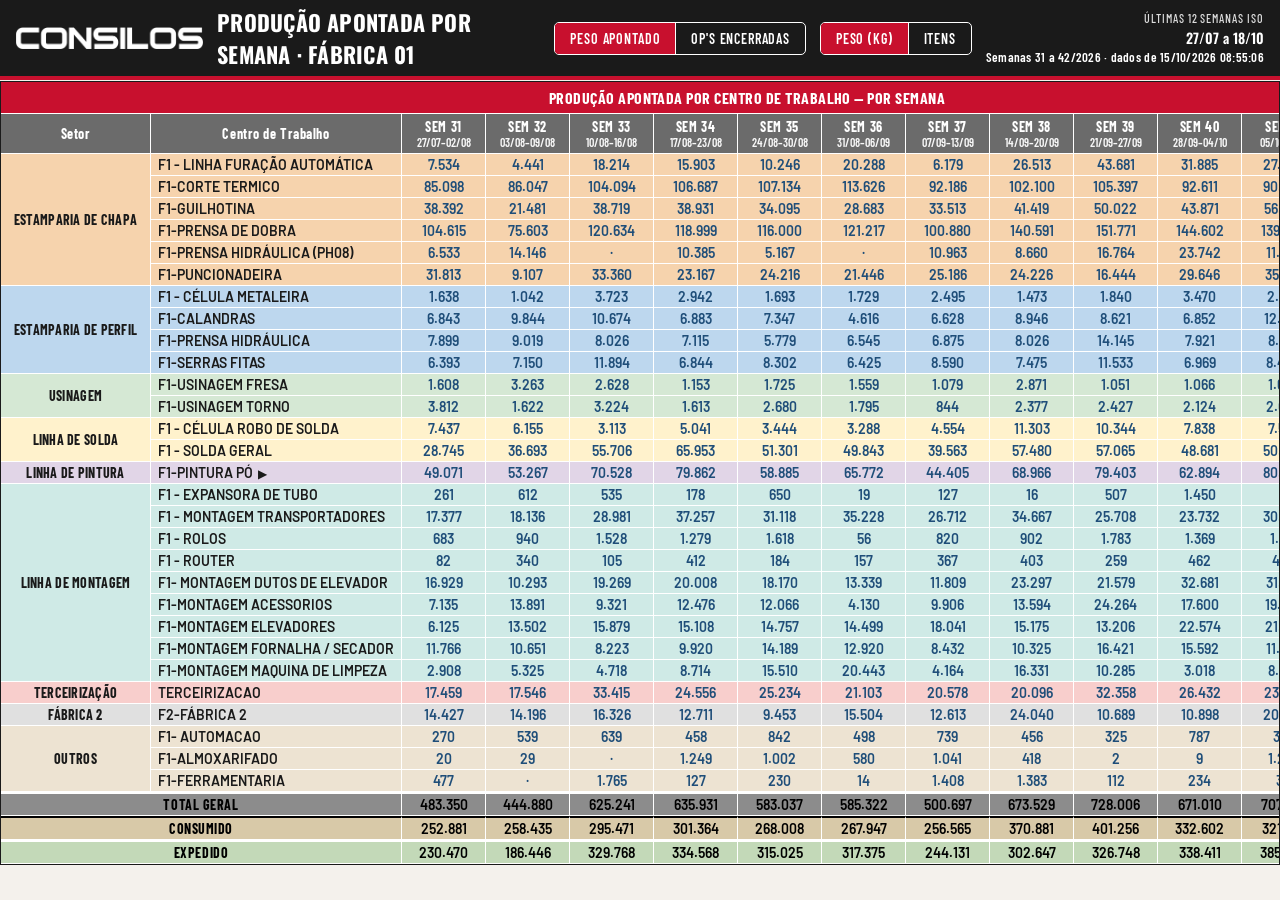
<file: em-teste/apontada-por-semana/index.html>
<!DOCTYPE html>
<html lang="pt-BR">
<head>
<meta charset="utf-8">
<meta name="viewport" content="width=device-width, initial-scale=1">
<title>Produção Apontada por Semana</title>
<link rel="icon" href="assets/img/consilos-logo-c.png">
<style>
  /* Fontes do projeto producao-encerrada (referencia so leitura; sem elas, cai no sistema). */
  @font-face { font-family:'Barlow'; font-weight:400; font-display:swap;
    src:url("assets/fonts/barlow-400.woff2") format('woff2'); }
  @font-face { font-family:'Barlow'; font-weight:600; font-display:swap;
    src:url("assets/fonts/barlow-600.woff2") format('woff2'); }
  @font-face { font-family:'Barlow Condensed'; font-weight:500; font-display:swap;
    src:url("assets/fonts/barlow-condensed-500.woff2") format('woff2'); }
  @font-face { font-family:'Barlow Condensed'; font-weight:600; font-display:swap;
    src:url("assets/fonts/barlow-condensed-600.woff2") format('woff2'); }
  @font-face { font-family:'Barlow Condensed'; font-weight:700; font-display:swap;
    src:url("assets/fonts/barlow-condensed-700.woff2") format('woff2'); }
  @font-face { font-family:'Oswald'; font-weight:200 700; font-display:swap;
    src:url("assets/fonts/oswald-variable.woff2") format('woff2'); }

  :root {
    --ink:#1A1A1A; --accent:#C8102E; --paper:#fff; --line:#D9D5CD;
    --setor-0:#F6D3AD; --setor-1:#BDD7EE; --setor-2:#D5E8D4; --setor-3:#FFF2CC;
    --setor-4:#E1D5E7; --setor-5:#CFEAE6; --setor-6:#F8CECC; --setor-7:#E0E0E0; --setor-8:#EDE3D2;
    --tinta-num:#1F4E79;
  }
  * { box-sizing:border-box; }
  body { margin:0; background:#F4F1EC; color:var(--ink);
    font-family:'Barlow','Segoe UI',Arial,sans-serif; font-size:14px; }
  .report { max-width:1920px; margin:0 auto; }

  /* Cabeçalho padronizado com o projeto Produção Apontada */
  header.head { background:var(--ink); color:#F4F1EC; padding:6px 16px; display:flex;
    align-items:center; gap:14px; border-bottom:4px solid var(--accent); flex-wrap:wrap; margin-bottom:1px; }
  header.head img { height:22px; width:auto; object-fit:contain; display:block;
    filter:brightness(0) invert(1); flex:none; }
  .head-title { flex:1; min-width:220px; }
  .head-title h1 { margin:0; font-family:'Oswald','Barlow Condensed',sans-serif; font-weight:700;
    font-size:22px; letter-spacing:.01em; text-transform:uppercase; color:#fff; }
  .head-range { text-align:right; flex:none; color:#fff; }
  .head-range .lbl { font-family:'Barlow Condensed',sans-serif; font-weight:500; font-size:12px;
    letter-spacing:.08em; text-transform:uppercase; opacity:.85; }
  .head-range .val { font-family:'Oswald','Barlow Condensed',sans-serif; font-weight:600;
    font-size:14px; margin-top:2px; }
  .head-range .per { font-family:'Barlow Condensed',sans-serif; font-weight:600; font-size:13px;
    margin-top:1px; letter-spacing:.02em; }

  .segmento { display:inline-flex; border:1px solid #fff; border-radius:5px; overflow:hidden; flex:none; }
  .seg-btn { border:0; background:transparent; color:#fff; cursor:pointer;
    font-family:'Barlow Condensed',sans-serif; font-weight:600; font-size:14px; letter-spacing:.06em;
    text-transform:uppercase; padding:7px 15px; }
  .seg-btn + .seg-btn { border-left:1px solid #fff; }
  .seg-btn.ativo { background:var(--accent); color:#fff; }
  .seg-btn:disabled { opacity:.4; cursor:not-allowed; }

  .tabela-caixa { position:relative; overflow-x:auto; border:1px solid var(--ink); background:#fff; }
  table.painel { border-collapse:separate; border-spacing:0; width:100%; }
  table.painel th, table.painel td { border-right:1px solid #fff; border-bottom:1px solid #fff;
    padding:2px 7px; white-space:nowrap; }

  tr.faixa-titulo th { background:var(--accent); color:#fff; font-family:'Barlow Condensed',sans-serif;
    font-weight:700; font-size:16px; letter-spacing:.03em; text-align:center; padding:6px 10px; text-transform:uppercase; }
  tr.faixa-cab th { background:#6B6B6B; color:#fff; font-family:'Barlow Condensed',sans-serif;
    font-weight:700; font-size:14px; letter-spacing:.04em; text-align:center; padding:4px 8px; }
  tr.faixa-cab th .sub { display:block; font-weight:600; font-size:12px; letter-spacing:0; opacity:.95; }

  th.c-setor, td.c-setor { position:sticky; left:0; z-index:8; width:150px; min-width:150px; }
  th.c-centro, td.c-centro { position:sticky; left:150px; z-index:8; width:230px; min-width:230px; }
  td.c-setor { font-family:'Barlow Condensed',sans-serif; font-weight:700; font-size:14px;
    letter-spacing:.02em; text-align:center; vertical-align:middle; }
  td.c-centro { font-weight:600; font-size:14px; text-align:left; }

  td.num { text-align:center; font-size:14px; font-weight:600; color:var(--tinta-num); min-width:84px; }
  td.num.zero { color:var(--tinta-num); }
  td.c-tot { font-weight:700; color:var(--ink); background:#F2EEE6; }
  th.c-tot { background:#4D4D4D; }
  /* Expander da pintura: abre as sub-linhas FAB 01 / FAB 02, distintas por cor */
  .pint-toggle { border:0; background:transparent; cursor:pointer; color:var(--ink);
    font-size:12px; line-height:1; padding:0 2px; vertical-align:middle; }
  td.pint-sub-lab { font-weight:700; padding-left:22px; }
  table.painel tbody tr.pint-sub td { font-size:13px; }
  table.painel tbody tr.pint-maq td { background:var(--setor-4); }   /* cor da pintura, como no painel original */

  /* Consumido / Expedido como LINHAS abaixo do Total Geral */
  table.painel tfoot tr.linha-consumido td { border-top:2px solid #000; }  /* separa do Total Geral */
  table.painel tfoot tr.linha-consumido td { background:#D8C9A8; }
  table.painel tfoot tr.linha-expedido td { background:#C3D9B8; }

  tr.s0 { --fundo:var(--setor-0); } tr.s1 { --fundo:var(--setor-1); } tr.s2 { --fundo:var(--setor-2); }
  tr.s3 { --fundo:var(--setor-3); } tr.s4 { --fundo:var(--setor-4); } tr.s5 { --fundo:var(--setor-5); }
  tr.s6 { --fundo:var(--setor-6); } tr.s7 { --fundo:var(--setor-7); } tr.s8 { --fundo:var(--setor-8); }
  table.painel tbody td { background:var(--fundo); }
  table.painel tbody tr:hover td.num, table.painel tbody tr:hover td.c-centro { background:#C4C4C4; }

  table.painel tfoot td { background:#8C8C8C; color:#000; font-weight:700; font-size:14px;
    border-top:2px solid #fff; text-align:center; }
  table.painel tfoot td.c-rot { font-family:'Barlow Condensed',sans-serif; letter-spacing:.04em;
    text-transform:uppercase; position:sticky; left:0; z-index:8; }
  table.painel tfoot td.tot-geral { background:#6B6B6B; }
</style>
</head>
<body>
<div class="report">
  <header class="head">
    <img src="assets/img/consilos-logo.png" alt="Consilos">
    <div class="head-title"><h1>Produção Apontada por Semana · Fábrica 01</h1></div>
    <div class="segmento" id="segMedida" role="group" aria-label="Medida do peso">
      <button type="button" class="seg-btn ativo" data-medida="apontado">Peso apontado</button>
      <button type="button" class="seg-btn" data-medida="processado">OP's encerradas</button>
    </div>
    <div class="segmento" id="segVisual" role="group" aria-label="Visualizar peso ou quantidade de itens">
      <button type="button" class="seg-btn ativo" data-visual="peso">Peso (kg)</button>
      <button type="button" class="seg-btn" data-visual="quantidade">Itens</button>
    </div>
    <div class="head-range">
      <div class="lbl">Últimas 12 semanas ISO</div>
      <div class="val" id="periodo">&hellip;</div>
      <div class="per" id="gerado"></div>
    </div>
  </header>

  <div class="tabela-caixa">
    <table class="painel" id="tabela">
      <thead id="cabeca"></thead>
      <tbody id="corpo"></tbody>
      <tfoot id="rodape"></tfoot>
    </table>
  </div>
</div>

<script src="dados/dados-semanas.js"></script>
<script id="dadosQuantidades">window.DADOS_QUANTIDADES = {"gerado":"15/10/2026 08:55:06","apontado":{"setores":[{"setor":"ESTAMPARIA DE CHAPA","centros":[{"centro":"F1 - LINHA FURAÇÃO AUTOMÁTICA","porSemana":{"202631":58503,"202632":5370,"202633":112412,"202634":1688,"202635":1082,"202636":6921,"202637":11452,"202638":4131,"202639":54594,"202640":5060,"202641":14748,"202642":1684},"total":277645},{"centro":"F1-CORTE TERMICO","porSemana":{"202631":25520,"202632":29322,"202633":30405,"202634":29460,"202635":32785,"202636":31157,"202637":29618,"202638":28217,"202639":27052,"202640":27386,"202641":22183,"202642":9797},"total":322902},{"centro":"F1-GUILHOTINA","porSemana":{"202631":3384,"202632":28340,"202633":2333,"202634":3368,"202635":3726,"202636":2299,"202637":2352,"202638":6890,"202639":14610,"202640":5702,"202641":6470,"202642":1901},"total":81375},{"centro":"F1-PRENSA DE DOBRA","porSemana":{"202631":15573,"202632":17155,"202633":18345,"202634":19882,"202635":23763,"202636":20555,"202637":18576,"202638":23538,"202639":23446,"202640":22507,"202641":23770,"202642":8403},"total":235513},{"centro":"F1-PRENSA HIDRÁULICA (PH08)","porSemana":{"202631":254,"202632":748,"202634":501,"202635":227,"202637":1088,"202638":424,"202639":701,"202640":1067,"202641":586,"202642":162},"total":5758},{"centro":"F1-PUNCIONADEIRA","porSemana":{"202631":2009,"202632":1109,"202633":1698,"202634":2209,"202635":1585,"202636":1276,"202637":1494,"202638":2498,"202639":1418,"202640":2559,"202641":3680,"202642":1446},"total":22981}]},{"setor":"ESTAMPARIA DE PERFIL","centros":[{"centro":"F1 - CÉLULA METALEIRA","porSemana":{"202631":1477,"202632":1832,"202633":3424,"202634":2301,"202635":1617,"202636":1964,"202637":2579,"202638":1522,"202639":2570,"202640":1961,"202641":3029,"202642":377},"total":24653},{"centro":"F1-CALANDRAS","porSemana":{"202631":1893,"202632":4931,"202633":5612,"202634":1486,"202635":2847,"202636":2135,"202637":1589,"202638":3978,"202639":2709,"202640":1706,"202641":4350,"202642":905},"total":34141},{"centro":"F1-PRENSA HIDRÁULICA","porSemana":{"202631":8872,"202632":40709,"202633":21995,"202634":11162,"202635":15971,"202636":13091,"202637":12860,"202638":15027,"202639":16514,"202640":22329,"202641":4795,"202642":6491},"total":189816},{"centro":"F1-SERRAS FITAS","porSemana":{"202631":3290,"202632":3250,"202633":4879,"202634":3720,"202635":3681,"202636":3924,"202637":3392,"202638":3329,"202639":5214,"202640":3945,"202641":4871,"202642":1755},"total":45250}]},{"setor":"USINAGEM","centros":[{"centro":"F1-USINAGEM FRESA","porSemana":{"202631":225,"202632":567,"202633":248,"202634":356,"202635":251,"202636":247,"202637":257,"202638":703,"202639":337,"202640":331,"202641":322,"202642":190},"total":4034},{"centro":"F1-USINAGEM TORNO","porSemana":{"202631":457,"202632":461,"202633":411,"202634":467,"202635":439,"202636":596,"202637":180,"202638":559,"202639":833,"202640":715,"202641":485,"202642":322},"total":5925}]},{"setor":"LINHA DE SOLDA","centros":[{"centro":"F1 - CÉLULA ROBO DE SOLDA","porSemana":{"202631":718,"202632":792,"202633":389,"202634":477,"202635":403,"202636":478,"202637":400,"202638":964,"202639":1061,"202640":789,"202641":855,"202642":535},"total":7861},{"centro":"F1 - SOLDA GERAL","porSemana":{"202631":1643,"202632":2222,"202633":3029,"202634":3020,"202635":2921,"202636":2818,"202637":1840,"202638":3114,"202639":3233,"202640":3857,"202641":2386,"202642":1305},"total":31388}]},{"setor":"LINHA DE PINTURA","centros":[{"centro":"F1-PINTURA PÓ","porSemana":{"202631":9742,"202632":10181,"202633":8839,"202634":9249,"202635":10864,"202636":10507,"202637":5267,"202638":7081,"202639":14995,"202640":13461,"202641":14825,"202642":2029},"total":117040}]},{"setor":"LINHA DE MONTAGEM","centros":[{"centro":"F1 - EXPANSORA DE TUBO","porSemana":{"202631":17,"202632":35,"202633":38,"202634":9,"202635":43,"202636":1,"202637":8,"202638":1,"202639":33,"202640":83},"total":268},{"centro":"F1 - MONTAGEM TRANSPORTADORES","porSemana":{"202631":271,"202632":331,"202633":836,"202634":1155,"202635":404,"202636":366,"202637":140,"202638":721,"202639":302,"202640":203,"202641":566,"202642":101},"total":5396},{"centro":"F1 - ROLOS","porSemana":{"202631":10,"202632":13,"202633":17,"202634":18,"202635":19,"202636":1,"202637":8,"202638":9,"202639":22,"202640":18,"202641":11},"total":146},{"centro":"F1 - ROUTER","porSemana":{"202631":415,"202632":1463,"202633":3342,"202634":1989,"202635":2801,"202636":2652,"202637":1677,"202638":940,"202639":1638,"202640":3562,"202641":1615,"202642":52},"total":22146},{"centro":"F1- MONTAGEM DUTOS DE ELEVADOR","porSemana":{"202631":127,"202632":104,"202633":155,"202634":183,"202635":148,"202636":72,"202637":77,"202638":201,"202639":165,"202640":306,"202641":242,"202642":83},"total":1863},{"centro":"F1-MONTAGEM ACESSORIOS","porSemana":{"202631":268,"202632":487,"202633":418,"202634":547,"202635":396,"202636":187,"202637":584,"202638":759,"202639":688,"202640":508,"202641":790,"202642":278},"total":5910},{"centro":"F1-MONTAGEM ELEVADORES","porSemana":{"202631":28,"202632":43,"202633":59,"202634":100,"202635":44,"202636":86,"202637":54,"202638":68,"202639":56,"202640":112,"202641":89,"202642":14},"total":753},{"centro":"F1-MONTAGEM FORNALHA / SECADOR","porSemana":{"202631":220,"202632":204,"202633":85,"202634":226,"202635":160,"202636":168,"202637":226,"202638":444,"202639":207,"202640":271,"202641":187,"202642":212},"total":2610},{"centro":"F1-MONTAGEM MAQUINA DE LIMPEZA","porSemana":{"202631":608,"202632":9,"202633":45,"202634":125,"202635":162,"202636":156,"202637":146,"202638":69,"202639":166,"202640":173,"202641":32,"202642":17},"total":1708}]},{"setor":"TERCEIRIZAÇÃO","centros":[{"centro":"TERCEIRIZACAO","porSemana":{"202631":1608,"202632":2692,"202633":5488,"202634":4221,"202635":2521,"202636":4508,"202637":3278,"202638":3616,"202639":4578,"202640":5016,"202641":2650,"202642":1395},"total":41571}]},{"setor":"FÁBRICA 2","centros":[{"centro":"F2-FÁBRICA 2","porSemana":{"202631":3054,"202632":9519,"202633":4499,"202634":2765,"202635":1220,"202636":4429,"202637":2712,"202638":5117,"202639":1581,"202640":1915,"202641":8098,"202642":1482},"total":46391}]},{"setor":"OUTROS","centros":[{"centro":"F1- AUTOMACAO","porSemana":{"202631":6,"202632":13,"202633":12,"202634":11,"202635":16,"202636":16,"202637":20,"202638":14,"202639":14,"202640":23,"202641":11,"202642":3},"total":159},{"centro":"F1-ALMOXARIFADO","porSemana":{"202631":4,"202632":6,"202634":11,"202635":18,"202636":3,"202637":26,"202638":2,"202639":2,"202640":1,"202641":15},"total":88},{"centro":"F1-FERRAMENTARIA","porSemana":{"202631":64,"202632":6,"202633":277,"202634":59,"202635":40,"202636":5,"202637":105,"202638":39,"202639":5,"202640":22,"202641":6,"202642":1},"total":629}]}],"totalPorSemana":{"202631":140260,"202632":161914,"202633":229290,"202634":100765,"202635":110154,"202636":110618,"202637":102005,"202638":113975,"202639":178744,"202640":125588,"202641":121667,"202642":40940},"totalGeral":1535920,"consumidoPorSemana":{"202631":58332,"202632":60132,"202633":63211,"202634":51031,"202635":46109,"202636":59508,"202637":63874,"202638":70393,"202639":65158,"202640":58640,"202641":70006,"202642":23572},"expedidoPorSemana":{"202631":81928,"202632":101782,"202633":166079,"202634":49734,"202635":64045,"202636":51110,"202637":38131,"202638":43582,"202639":113586,"202640":66948,"202641":51661,"202642":17368},"totalConsumido":689966,"totalExpedido":845954,"pinturaMaquinas":[{"maquina":"PEPA","porSemana":{"202631":6082,"202632":4878,"202633":3268,"202634":3466,"202635":5789,"202636":3627,"202637":1254,"202638":720,"202639":8655,"202640":7761,"202641":8463,"202642":148},"total":54111},{"maquina":"PEPB","porSemana":{"202631":241,"202632":440,"202633":345,"202634":201,"202635":620,"202636":595,"202637":528,"202638":542,"202639":19,"202640":427,"202641":355,"202642":155},"total":4468},{"maquina":"PEPP","porSemana":{"202631":1900,"202632":1905,"202633":3387,"202634":2936,"202635":2980,"202636":4028,"202637":1747,"202638":4015,"202639":2314,"202640":2142,"202641":2744,"202642":542},"total":30640},{"maquina":"PEPC","porSemana":{"202631":1041,"202632":2495,"202633":1478,"202634":2016,"202635":617,"202636":1450,"202637":1405,"202638":1088,"202639":3371,"202640":2896,"202641":2301,"202642":752},"total":20910},{"maquina":"PEPV","porSemana":{"202631":377,"202632":414,"202633":340,"202634":527,"202635":807,"202636":664,"202637":274,"202638":689,"202639":530,"202640":230,"202641":894,"202642":379},"total":6125},{"maquina":"MOAPT","porSemana":{"202631":101,"202632":49,"202633":21,"202634":102,"202635":51,"202636":143,"202637":59,"202638":27,"202639":105,"202640":5,"202641":62,"202642":53},"total":778},{"maquina":"PEPAZ","porSemana":{"202634":1,"202639":1},"total":2},{"maquina":"PEPC2","porSemana":{"202632":4,"202633":8,"202634":9,"202637":8,"202638":339,"202639":391,"202641":8},"total":767},{"maquina":"MOAPT2","porSemana":{"202641":12},"total":12},{"maquina":"PEPAUT","porSemana":{"202641":6},"total":6}]},"processado":{"setores":[{"setor":"ESTAMPARIA DE CHAPA","centros":[{"centro":"F1 - LINHA FURAÇÃO AUTOMÁTICA","porSemana":{"202631":61838,"202632":5370,"202633":112412,"202634":1688,"202635":1082,"202636":4999,"202637":9482,"202638":4631,"202639":54594,"202640":5060,"202641":14236,"202642":1684},"total":277076},{"centro":"F1-CORTE TERMICO","porSemana":{"202631":8650,"202632":11713,"202633":10640,"202634":8022,"202635":9393,"202636":10764,"202637":9703,"202638":10823,"202639":7939,"202640":9691,"202641":8313,"202642":4219},"total":109870},{"centro":"F1-GUILHOTINA","porSemana":{"202631":485,"202632":230,"202633":139,"202634":61,"202635":129,"202636":231,"202637":163,"202638":176,"202639":36,"202640":397,"202641":485,"202642":60},"total":2592},{"centro":"F1-PRENSA DE DOBRA","porSemana":{"202631":12354,"202632":12019,"202633":14207,"202634":16910,"202635":19140,"202636":15991,"202637":11996,"202638":19385,"202639":17728,"202640":20051,"202641":20312,"202642":6943},"total":187036},{"centro":"F1-PRENSA HIDRÁULICA (PH08)","porSemana":{"202637":572},"total":572},{"centro":"F1-PUNCIONADEIRA","porSemana":{"202631":302,"202632":391,"202633":66,"202634":90,"202635":256,"202636":187,"202637":217,"202638":517,"202639":362,"202640":242,"202641":121,"202642":348},"total":3099}]},{"setor":"ESTAMPARIA DE PERFIL","centros":[{"centro":"F1 - CÉLULA METALEIRA","porSemana":{"202632":224,"202634":448,"202635":16,"202636":296,"202637":8,"202638":46,"202639":530,"202640":46,"202641":224,"202642":10},"total":1848},{"centro":"F1-CALANDRAS","porSemana":{"202631":2184,"202632":4510,"202633":5311,"202634":1042,"202635":2666,"202636":1877,"202637":1512,"202638":3735,"202639":2423,"202640":1638,"202641":3372,"202642":726},"total":30996},{"centro":"F1-PRENSA HIDRÁULICA","porSemana":{"202631":6454,"202632":29408,"202633":16979,"202634":9570,"202635":10207,"202636":10983,"202637":10013,"202638":13618,"202639":11065,"202640":19068,"202641":2976,"202642":3127},"total":143468},{"centro":"F1-SERRAS FITAS","porSemana":{"202631":1620,"202632":1213,"202633":2102,"202634":2057,"202635":1808,"202636":1611,"202637":1556,"202638":1334,"202639":860,"202640":1501,"202641":2000,"202642":626},"total":18288}]},{"setor":"USINAGEM","centros":[{"centro":"F1-USINAGEM FRESA","porSemana":{"202631":178,"202632":413,"202633":75,"202634":287,"202635":155,"202636":161,"202637":223,"202638":446,"202639":203,"202640":244,"202641":248,"202642":167},"total":2800},{"centro":"F1-USINAGEM TORNO","porSemana":{"202631":387,"202632":386,"202633":406,"202634":315,"202635":375,"202636":547,"202637":159,"202638":447,"202639":600,"202640":610,"202641":347,"202642":269},"total":4848}]},{"setor":"LINHA DE SOLDA","centros":[{"centro":"F1 - CÉLULA ROBO DE SOLDA","porSemana":{"202631":50,"202632":200,"202634":100,"202635":50,"202638":170,"202639":170,"202640":120,"202641":56,"202642":50},"total":966},{"centro":"F1 - SOLDA GERAL","porSemana":{"202631":131,"202632":139,"202633":183,"202634":257,"202635":95,"202636":69,"202637":20,"202638":159,"202639":201,"202640":351,"202641":224,"202642":179},"total":2008}]},{"setor":"LINHA DE PINTURA","centros":[{"centro":"F1-PINTURA PÓ","porSemana":{"202631":7148,"202632":7446,"202633":8222,"202634":7091,"202635":6318,"202636":6670,"202637":5302,"202638":6067,"202639":11106,"202640":9059,"202641":11149,"202642":1817},"total":87395}]},{"setor":"LINHA DE MONTAGEM","centros":[{"centro":"F1 - EXPANSORA DE TUBO","porSemana":{"202631":17,"202632":35,"202633":38,"202634":9,"202635":43,"202636":1,"202637":8,"202638":1,"202639":33,"202640":83},"total":268},{"centro":"F1 - MONTAGEM TRANSPORTADORES","porSemana":{"202631":271,"202632":331,"202633":836,"202634":1059,"202635":499,"202636":366,"202637":140,"202638":721,"202639":302,"202640":203,"202641":560,"202642":101},"total":5389},{"centro":"F1 - ROLOS","porSemana":{"202631":10,"202632":12,"202633":17,"202634":19,"202635":15,"202636":5,"202637":8,"202638":9,"202639":22,"202640":18,"202641":11},"total":146},{"centro":"F1 - ROUTER","porSemana":{"202631":413,"202632":1266,"202633":3374,"202634":1906,"202635":2767,"202636":2318,"202637":1641,"202638":502,"202639":1745,"202640":3581,"202641":1636,"202642":52},"total":21201},{"centro":"F1- MONTAGEM DUTOS DE ELEVADOR","porSemana":{"202631":127,"202632":104,"202633":155,"202634":183,"202635":148,"202636":72,"202637":74,"202638":201,"202639":165,"202640":302,"202641":238,"202642":83},"total":1852},{"centro":"F1-MONTAGEM ACESSORIOS","porSemana":{"202631":268,"202632":487,"202633":418,"202634":546,"202635":396,"202636":187,"202637":581,"202638":759,"202639":680,"202640":510,"202641":790,"202642":276},"total":5898},{"centro":"F1-MONTAGEM ELEVADORES","porSemana":{"202631":28,"202632":43,"202633":59,"202634":99,"202635":45,"202636":86,"202637":46,"202638":68,"202639":56,"202640":112,"202641":89,"202642":14},"total":745},{"centro":"F1-MONTAGEM FORNALHA / SECADOR","porSemana":{"202631":220,"202632":202,"202633":84,"202634":226,"202635":158,"202636":167,"202637":224,"202638":444,"202639":205,"202640":272,"202641":187,"202642":212},"total":2601},{"centro":"F1-MONTAGEM MAQUINA DE LIMPEZA","porSemana":{"202631":607,"202632":8,"202633":39,"202634":96,"202635":162,"202636":155,"202637":127,"202638":61,"202639":128,"202640":170,"202641":26,"202642":17},"total":1596}]},{"setor":"TERCEIRIZAÇÃO","centros":[{"centro":"TERCEIRIZACAO","porSemana":{"202631":108905,"202632":14684,"202633":56196,"202634":4116,"202635":33682,"202636":18020,"202637":65746,"202638":189655,"202639":171447,"202640":64752,"202641":63326,"202642":1231},"total":791760}]},{"setor":"FÁBRICA 2","centros":[{"centro":"F2-FÁBRICA 2","porSemana":{"202631":1491,"202632":8685,"202633":1965,"202634":1497,"202635":681,"202636":1485,"202637":1697,"202638":2949,"202639":698,"202640":1162,"202641":1386,"202642":763},"total":24459}]},{"setor":"OUTROS","centros":[{"centro":"F1- AUTOMACAO","porSemana":{"202631":3,"202632":6,"202633":8,"202634":5,"202635":11,"202636":12,"202637":16,"202638":8,"202639":11,"202640":16,"202641":5,"202642":4},"total":105},{"centro":"F1-ALMOXARIFADO","porSemana":{"202631":4,"202632":6,"202634":11,"202635":18,"202636":3,"202637":26,"202638":2,"202639":2,"202640":1,"202641":15},"total":88},{"centro":"F1-FERRAMENTARIA","porSemana":{"202631":18,"202632":6,"202633":164,"202634":59,"202635":30,"202637":89,"202638":39,"202639":3,"202640":22,"202641":2,"202642":1},"total":433}]}],"totalPorSemana":{"202631":214163,"202632":99537,"202633":234095,"202634":57769,"202635":90345,"202636":77263,"202637":121349,"202638":256973,"202639":283314,"202640":139282,"202641":132334,"202642":22979},"totalGeral":1729403,"consumidoPorSemana":{"202631":148771,"202632":49935,"202633":93599,"202634":29724,"202635":57458,"202636":49436,"202637":103221,"202638":228001,"202639":205104,"202640":97532,"202641":107424,"202642":14862},"expedidoPorSemana":{"202631":65392,"202632":49602,"202633":140496,"202634":28045,"202635":32887,"202636":27827,"202637":18128,"202638":28972,"202639":78210,"202640":41750,"202641":24910,"202642":8117},"totalConsumido":1185067,"totalExpedido":544336,"pinturaMaquinas":[{"maquina":"PEPA","porSemana":{"202631":3716,"202632":2516,"202633":3153,"202634":1869,"202635":1766,"202636":1058,"202637":1721,"202638":658,"202639":5143,"202640":3828,"202641":5015,"202642":147},"total":30590},{"maquina":"PEPB","porSemana":{"202631":241,"202632":438,"202633":343,"202634":198,"202635":617,"202636":593,"202637":525,"202638":540,"202639":19,"202640":427,"202641":352,"202642":153},"total":4446},{"maquina":"PEPP","porSemana":{"202631":1688,"202632":1575,"202633":2945,"202634":2619,"202635":2418,"202636":2772,"202637":1452,"202638":3108,"202639":2012,"202640":1706,"202641":2542,"202642":401},"total":25238},{"maquina":"PEPC","porSemana":{"202631":1041,"202632":2525,"202633":1467,"202634":1883,"202635":667,"202636":1447,"202637":1377,"202638":1081,"202639":3370,"202640":2870,"202641":2331,"202642":751},"total":20810},{"maquina":"PEPV","porSemana":{"202631":374,"202632":360,"202633":294,"202634":425,"202635":807,"202636":663,"202637":181,"202638":656,"202639":462,"202640":224,"202641":877,"202642":343},"total":5666},{"maquina":"MOAPT","porSemana":{"202631":88,"202632":32,"202633":20,"202634":96,"202635":43,"202636":137,"202637":46,"202638":24,"202639":99,"202640":4,"202641":32,"202642":22},"total":643},{"maquina":"PEPAZ","porSemana":{"202634":1,"202639":1},"total":2},{"maquina":"PEPC2","porSemana":{"202632":4,"202633":8,"202634":9,"202637":8,"202638":339,"202639":391,"202641":8},"total":767},{"maquina":"MOAPT2","porSemana":{"202641":12},"total":12}]}};</script>
<script>
(function () {
  var D = window.DADOS_SEMANAS;
  var Q = window.DADOS_QUANTIDADES;
  var nfQtd = new Intl.NumberFormat('pt-BR', { maximumFractionDigits: 2 });
  var nf0 = new Intl.NumberFormat('pt-BR', { maximumFractionDigits: 0 });
  function el(tag, cls, txt) { var e = document.createElement(tag); if (cls) e.className = cls; if (txt != null) e.textContent = txt; return e; }

  var SETOR_ORDEM = ['ESTAMPARIA DE CHAPA','ESTAMPARIA DE PERFIL','USINAGEM','LINHA DE SOLDA',
    'LINHA DE PINTURA','LINHA DE MONTAGEM','TERCEIRIZAÇÃO','FÁBRICA 2','OUTROS'];
  function classeSetor(nome) { var i = SETOR_ORDEM.indexOf(nome); return 's' + (i < 0 ? 8 : i); }

  var semanas = D.semanas;                 // [{ss,n,ini,fim}]
  var ultima = semanas[semanas.length - 1];
  document.getElementById('periodo').textContent = semanas[0].ini + ' a ' + ultima.fim;
  document.getElementById('gerado').textContent = 'Semanas ' + semanas[0].n + ' a ' + ultima.n
    + '/2026 · dados de ' + D.gerado;

  // ── Cabeçalho (fixo: setor, centro, semanas, total) ──
  var cab = document.getElementById('cabeca');
  var trTit = el('tr', 'faixa-titulo');
  var thTit = el('th', null, 'Produção Apontada por Centro de Trabalho — por Semana');
  thTit.colSpan = 3 + semanas.length;   // setor, centro, semanas, total
  trTit.append(thTit); cab.append(trTit);

  var trCab = el('tr', 'faixa-cab');
  trCab.append(el('th', 'c-setor', 'Setor'));
  trCab.append(el('th', 'c-centro', 'Centro de Trabalho'));
  semanas.forEach(function (s) {
    var th = el('th');
    th.append(document.createTextNode('SEM ' + s.n));
    th.append(el('span', 'sub', s.ini + '–' + s.fim));
    trCab.append(th);
  });
  trCab.append(el('th', 'c-tot', 'Total'));
  cab.append(trCab);

  var corpo = document.getElementById('corpo');
  var rod = document.getElementById('rodape');
  var estado = { medida: 'apontado', visual: 'peso', pintAberto: false };
  function dadosAtuais() { return estado.visual === 'quantidade' ? Q : D; }
  function numero(v) { return (estado.visual === 'quantidade' ? nfQtd : nf0).format(v); }

  function ehPintura(setor, centro) { return setor === 'LINHA DE PINTURA' && /PINTURA/i.test(centro); }
  // O centro da pintura numa medida (apontado/processado), para as sub-linhas.
  function pinturaDe(medida) {
    var M = dadosAtuais()[medida]; if (!M) return null;
    var bloco = (M.setores || []).find(function (s) { return s.setor === 'LINHA DE PINTURA'; });
    if (!bloco) return null;
    return bloco.centros.find(function (c) { return /PINTURA/i.test(c.centro); }) || bloco.centros[0] || null;
  }
  // Linha de números (semanas + total) a partir de um objeto {porSemana,total}.
  function celulasSemana(tr, obj) {
    semanas.forEach(function (s) {
      var v = obj ? (obj.porSemana[s.ss] || 0) : 0;
      tr.append(el('td', 'num' + (v ? '' : ' zero'), v ? numero(v) : '·'));
    });
    tr.append(el('td', 'num c-tot', numero(obj ? obj.total : 0)));
  }

  // ── Desenha o corpo e o total para a medida escolhida ──
  function desenhar() {
    var medida = estado.medida;
    var M = dadosAtuais()[medida];
    thTit.textContent = estado.visual === 'quantidade'
      ? 'Quantidade de Itens por Centro de Trabalho — por Semana'
      : 'Produção Apontada por Centro de Trabalho — por Semana';
    document.getElementById('gerado').textContent = 'Semanas ' + semanas[0].n + ' a ' + ultima.n
      + '/2026 · dados de ' + dadosAtuais().gerado;
    corpo.replaceChildren();
    M.setores.forEach(function (bloco) {
      bloco.centros.forEach(function (linha, idx) {
        var tr = el('tr', classeSetor(bloco.setor));
        var pint = ehPintura(bloco.setor, linha.centro);
        var maqs = pint ? (M.pinturaMaquinas || []) : [];
        if (idx === 0) {
          var tdSetor = el('td', 'c-setor', bloco.setor);
          // Pintura aberta: a célula do setor cobre a linha + uma sub-linha por máquina.
          tdSetor.rowSpan = bloco.centros.length + (pint && estado.pintAberto ? maqs.length : 0);
          tr.append(tdSetor);
        }
        var tdCentro = el('td', 'c-centro', linha.centro);
        if (pint) {
          var btn = el('button', 'pint-toggle', estado.pintAberto ? '▾' : '▶');
          btn.type = 'button';
          btn.title = 'Apontado × encerrado da pintura';
          btn.setAttribute('aria-expanded', estado.pintAberto ? 'true' : 'false');
          btn.addEventListener('click', function (ev) { ev.stopPropagation(); estado.pintAberto = !estado.pintAberto; desenhar(); });
          tdCentro.append(document.createTextNode(' '), btn);
        }
        tr.append(tdCentro);
        celulasSemana(tr, linha);
        corpo.append(tr);
        // Sub-linhas da pintura: uma por MÁQUINA (recurso), cada uma por cor — como no painel principal.
        if (pint && estado.pintAberto) {
          maqs.forEach(function (mq) {
            var sub = el('tr', 'pint-sub pint-maq');
            sub.append(el('td', 'c-centro pint-sub-lab', mq.maquina));
            celulasSemana(sub, mq);
            corpo.append(sub);
          });
        }
      });
    });
    rod.replaceChildren();
    // Linha do rodapé: rótulo (colspan 2) + um valor por semana + total. `classe` pinta a linha.
    function linhaRodape(rotulo, porSemana, total, classe) {
      var tr = el('tr', classe);
      var tdRot = el('td', 'c-rot', rotulo);
      tdRot.colSpan = 2;
      tr.append(tdRot);
      semanas.forEach(function (s) { tr.append(el('td', null, numero(porSemana[s.ss] || 0))); });
      tr.append(el('td', 'tot-geral', numero(total)));
      return tr;
    }
    rod.append(linhaRodape('Total Geral', M.totalPorSemana, M.totalGeral, 'linha-total'));
    rod.append(linhaRodape('Consumido', M.consumidoPorSemana, M.totalConsumido, 'linha-consumido'));
    rod.append(linhaRodape('Expedido', M.expedidoPorSemana, M.totalExpedido, 'linha-expedido'));
  }

  // ── Botão apontado × processado ──
  var seg = document.getElementById('segMedida');
  if (!D.temProcessado) {
    seg.querySelector('[data-medida="processado"]').disabled = true;
    seg.querySelector('[data-medida="processado"]').title = 'Sem o dado de processado nesta geração';
  }
  seg.addEventListener('click', function (ev) {
    var btn = ev.target.closest('.seg-btn');
    if (!btn || btn.disabled) return;
    seg.querySelectorAll('.seg-btn').forEach(function (b) { b.classList.toggle('ativo', b === btn); });
    estado.medida = btn.dataset.medida;
    desenhar();
  });

  var segVisual = document.getElementById('segVisual');
  if (!Q) {
    segVisual.querySelector('[data-visual="quantidade"]').disabled = true;
    segVisual.querySelector('[data-visual="quantidade"]').title = 'Dados de itens indisponíveis';
  }
  segVisual.addEventListener('click', function (ev) {
    var btn = ev.target.closest('.seg-btn');
    if (!btn || btn.disabled) return;
    segVisual.querySelectorAll('.seg-btn').forEach(function (b) { b.classList.toggle('ativo', b === btn); });
    estado.visual = btn.dataset.visual;
    seg.querySelector('[data-medida="apontado"]').textContent = estado.visual === 'quantidade' ? 'Itens apontados' : 'Peso apontado';
    desenhar();
  });

  desenhar();
})();
</script>
</body>
</html>
</file>
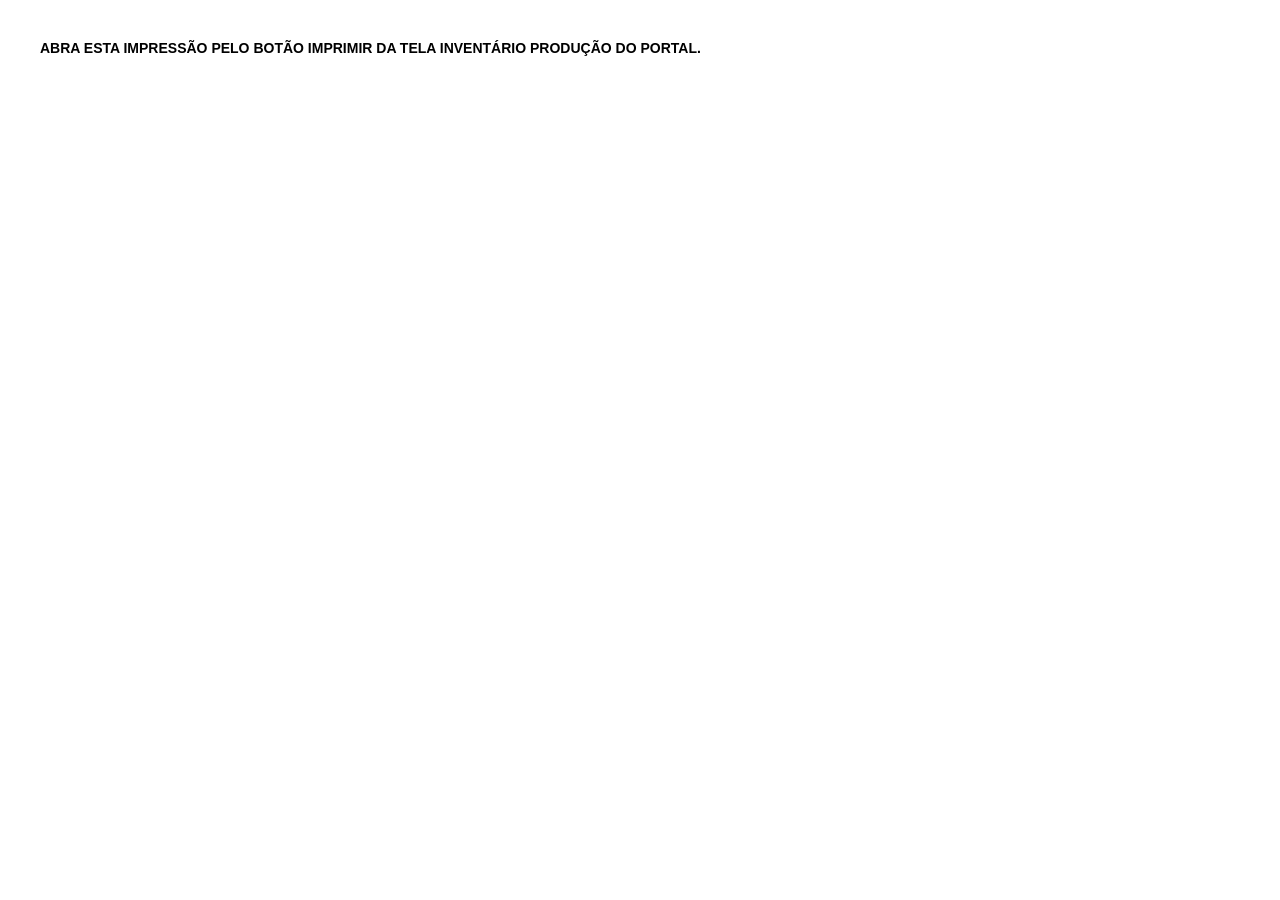
<file: impressao-a4/inventario-producao.html>
<!doctype html>
<html lang="pt-BR">
<head>
<meta charset="utf-8">
<meta name="viewport" content="width=device-width, initial-scale=1">
<title>Inventário produção · impressão</title>
<style>
  body { margin:0; background:#ffffff; color:#000000; font:14px Arial, Helvetica, sans-serif; }
  .aviso { margin:40px; font-weight:700; }
  /* lista de conferência: tudo centralizado, como na planilha; a descrição quebra em vez de cortar */
  /* "table." a mais: o a4.css vem depois e, com o mesmo peso, venceria */
  /* só Arial, como na tela (Fernando, 28/10/2026): o a4.css usa Arial Narrow nas tabelas */
  body table.a4-tab { font-family:Arial, Helvetica, sans-serif; font-stretch:normal; }
  /* em Arial normal ARMAZÉM e CONTADO ocupam ~61 px: o respiro lateral do cabeçalho cai para 1 px */
  body table.a4-tab thead th { padding:2px 1px; }
  table.a4-tab td { text-align:center; }
  table.a4-tab td.inv-descricao { white-space:normal; overflow:visible; text-overflow:clip; line-height:1.2; }
  table.a4-tab tbody tr td.inv-so11 { background:#fff2cc; }
  table.a4-tab td.inv-total { font-weight:700; }
  .inv-conferente { flex:none; display:flex; justify-content:space-between; gap:16px; border:1px solid #000000; padding:8px; font-size:12px; font-weight:700; }
  .inv-legenda { flex:none; font-size:12px; }
</style>
<link rel="stylesheet" href="a4.css?v=20261028b">
<script src="a4.js?v=20261028b"></script>
</head>
<body>
<p class="aviso">MONTANDO A IMPRESSÃO...</p>
<script>
  // Folhas A4 da tela INVENTÁRIO PRODUÇÃO do portal (src\features\stock\ProductionInventoryPage.jsx).
  // Os dados vêm prontos da tela que abriu esta janela, já com o filtro de equipamento aplicado.
  (function () {
    var dados = null;
    try { dados = window.opener && window.opener.__inventarioImpressao; } catch (erro) { dados = null; }
    var aviso = document.querySelector('.aviso');
    if (!dados) { aviso.textContent = 'ABRA ESTA IMPRESSÃO PELO BOTÃO IMPRIMIR DA TELA INVENTÁRIO PRODUÇÃO DO PORTAL.'; return; }
    document.title = dados.titulo;

    function div(classe, texto) { var e = document.createElement('div'); e.className = classe; e.textContent = texto; return e; }
    function conferente() {
      var e = div('inv-conferente', '');
      e.append(div('', 'CONFERENTE: ______________________________'), div('', 'DATA: ____/____/______'));
      return e;
    }

    window.addEventListener('load', function () {
      aviso.remove();
      A4.configurar({
        titulo: dados.titulo,
        carimbo: dados.carimbo,
        logo: 'logo-consilos.png',
        telaFolha: true,
        montar: function (A4) {
          return [
            A4.kpis(dados.indicadores),
            conferente(),
            dados.legenda ? div('inv-legenda', dados.legenda) : null,
            A4.tabela(dados.tabela),
          ];
        },
      });
      setTimeout(function () { A4.imprimir(); }, 300);
    });
  })();
</script>
</body>
</html>
</file>
<file: impressao-a4/a4.css>
/* CÓPIA de Desktop\painel-de-apps\assets\impressao-a4\a4.css em 28/10/2026 (portal, Inventário Produção). Corrigir na fonte e recopiar. */
/* =============================================================================
   Padrão Consilos de impressão: folha A4 em RETRATO (29/09/2026)
   Regras completas: skill impressao-a4-retrato (.claude\skills e .agents\skills).

   A folha não é a tela espremida. A página monta FOLHAS próprias (.a4-folha), cada
   uma do tamanho exato da área útil do papel: 198 x 285 mm (margem estreita de 6 mm), que a
   96 dpi são 748 x 1077 px. Na impressão só as folhas saem; na tela, a "prévia A4"
   mostra as mesmas folhas, então o que se vê é o que imprime.
   ============================================================================= */

:root { --a4-larg:748px; --a4-alt:1077px; --a4-vermelho:#c8102e; --a4-cinza-cab:#7f7f7f; --a4-cinza-escuro:#404040; --a4-linha:#bfbfbf; }

/* margem estreita: 6 mm em volta, a moldura fica perto da borda do papel (Fernando, 29/09/2026) */
@page { size:A4 portrait; margin:6mm; }

/* fora da prévia e da impressão, as folhas não aparecem */
.a4-folhas { display:none; }

/* ---- prévia na tela: fundo cinza, folhas brancas com a margem do papel em volta ---- */
html.a4-previa { zoom:1 !important; }
html.a4-previa body { background:#6f6f6f !important; border:0 !important; }
html.a4-previa body > *:not(.a4-folhas):not(.a4-barra) { display:none !important; }
html.a4-previa .a4-folhas { display:block; padding:70px 0 40px; }
html.a4-previa .a4-folha { box-shadow:0 0 0 23px #ffffff, 0 0 0 24px #6f6f6f; margin:23px auto 66px; }
.a4-barra { display:none; }
html.a4-previa .a4-barra { display:flex; position:fixed; top:0; left:0; right:0; z-index:50; gap:10px; align-items:center;
  padding:8px 16px; background:#1a1a1a; color:#ffffff; font:700 14px Arial, Helvetica, sans-serif; }
.a4-barra span { flex:1; }

/* botões do padrão (na tela, fora da prévia) */
.a4-btn { border:1px solid #000000; background:var(--a4-vermelho); color:#ffffff; padding:7px 12px;
  font:700 12px Arial, Helvetica, sans-serif; letter-spacing:.04em; cursor:pointer; white-space:nowrap; }
.a4-btn:hover { background:#a50d26; }
.a4-btn.a4-sec { background:#ffffff; color:#000000; }
.a4-btn.a4-sec:hover { background:#eeeeee; }

/* ---- a folha ---- */
/* moldura: borda preta de 2px em volta da folha, com 6px de respiro por dentro (Fernando, 29/09/2026). O motor
   desconta os 8px de cada lado (MOLDURA no a4.js): mudar aqui = mudar lá */
.a4-folha { width:var(--a4-larg); height:var(--a4-alt); overflow:hidden; position:relative; box-sizing:border-box; border:2px solid #000000; padding:6px;
  background:#ffffff; color:#000000; font:12px/1.3 Arial, Helvetica, sans-serif; display:flex; flex-direction:column; gap:8px; }
.a4-folha * { box-sizing:border-box; }

/* cabeçalho de cada folha: logo, título, carimbo e FOLHA x DE y */
.a4-cab { display:flex; align-items:center; gap:12px; padding-bottom:6px; border-bottom:3px solid var(--a4-vermelho); flex:none; }
.a4-cab img { width:112px; height:auto; display:block; }
.a4-cab h1 { flex:1; margin:0; font:700 16px/1.15 Arial, Helvetica, sans-serif; text-transform:uppercase; }
.a4-cab .a4-cab-dir { text-align:right; font-size:12px; font-weight:700; white-space:nowrap; }

/* bloco: faixa cinza de título + conteúdo, sem quebrar entre folhas */
.a4-bloco { border:1px solid #000000; flex:none; }
/* cabeçalho do bloco: SEMPRE vermelho com letra branca (Fernando, 29/09/2026) */
.a4-bloco-tit { display:flex; justify-content:space-between; gap:10px; align-items:baseline; background:var(--a4-vermelho); color:#ffffff;
  border-bottom:1px solid #000000; padding:4px 8px; font-size:12px; font-weight:700; text-transform:uppercase; letter-spacing:.03em; }
.a4-bloco-tit small { font-size:12px; font-weight:700; text-transform:none; letter-spacing:0; }
.a4-bloco-corpo { padding:0; }

/* indicadores: 3 por linha */
.a4-kpis { display:grid; grid-template-columns:repeat(3, 1fr); gap:6px; flex:none; }
.a4-kpi { border:1px solid #000000; border-left:6px solid var(--c, #000000); padding:4px 8px; }
.a4-kpi b { display:block; font-size:12px; color:var(--c, #000000); letter-spacing:.03em; }
.a4-kpi span { display:block; font-size:18px; font-weight:700; }
.a4-kpi small { display:block; font-size:12px; font-weight:700; }

/* tabela: Arial Narrow 12px (o piso de 12px vale no papel), largura da folha, sem rolagem */
/* Arial Narrow: o Chrome acha pelo nome, o Firefox só pela Arial com font-stretch condensado (conferido no Firefox 156) */
table.a4-tab { width:100%; border-collapse:collapse; table-layout:fixed; font-family:'Arial Narrow', Arial, sans-serif; font-stretch:condensed;
  font-size:12px; font-variant-numeric:tabular-nums; }
.a4-tab th, .a4-tab td { border:1px solid var(--a4-linha); padding:2px 4px; text-align:right; white-space:nowrap; overflow:hidden; text-overflow:ellipsis; }
/* cabeçalho da tabela: SEMPRE cinza escuro com letra branca (Fernando, 29/09/2026) */
.a4-tab thead th { background:var(--a4-cinza-escuro); color:#ffffff; border-color:#000000; text-align:center; font-weight:700;
  white-space:normal; line-height:1.15; vertical-align:middle; }   /* cabeçalho longo quebra em duas linhas, nunca corta */
.a4-tab .a4-esq { text-align:left; }
.a4-tab .a4-centro { text-align:center; }
.a4-tab .a4-forte { font-weight:700; }
.a4-tab tbody tr:nth-child(even) td, .a4-tab tbody tr:nth-child(even) th { background:#f4f4f4; }
.a4-tab tfoot td, .a4-tab tfoot th { background:#d9d9d9; font-weight:700; border-top:2px solid #000000; }
.a4-tab .a4-destaque { background:rgba(128, 128, 128, 0.22) !important; }
.a4-tab thead th.a4-destaque { background:#1a1a1a !important; }
.a4-tab .a4-continua { font-weight:700; text-align:left; background:#ffffff; border:0; padding-top:0; }

/* gráfico em SVG desenhado na largura da folha */
.a4-graf { display:block; width:100%; }
.a4-graf text { font-family:'Arial Narrow', Arial, sans-serif; font-stretch:condensed; font-size:12px; font-weight:700; fill:#000000; }
.a4-graf .a4-t-branco { fill:#ffffff; }
.a4-graf .a4-t-sem { font-family:Arial, Helvetica, sans-serif; fill:#ffffff; }
.a4-graf .a4-t-linha { paint-order:stroke; stroke:#ffffff; stroke-width:3px; }

/* pizza + lista lado a lado */
.a4-pizza { display:flex; align-items:center; justify-content:center; gap:28px; padding:8px; }
.a4-pizza-lista { display:flex; flex-direction:column; gap:6px; font-size:12px; }
.a4-pizza-lista div { display:grid; grid-template-columns:14px auto; column-gap:6px; }
.a4-pizza-lista i { width:12px; height:12px; align-self:center; }
.a4-pizza-lista b { font-weight:700; }
.a4-pizza-lista span { grid-column:2; }
.a4-nota { font-size:12px; font-weight:700; padding:4px 8px; }

/* ---- impressão: só as folhas, cada uma numa página ---- */
@media print {
  html { zoom:1 !important; }
  html, body { background:#ffffff !important; margin:0 !important; padding:0 !important; border:0 !important; min-height:0 !important; }
  /* a prévia (e a tela em folha) pinta o fundo de cinza: no papel ele virava uma borda cinza em volta da folha */
  html.a4-previa, html.a4-previa body { background:#ffffff !important; }
  body > *:not(.a4-folhas) { display:none !important; }
  .a4-folhas { display:block !important; padding:0 !important; }
  /* centrada na largura impressa: se o navegador ou a impressora usar margem diferente da do @page, a sobra fica
     dividida entre os dois lados, e não toda à direita (Fernando viu a borda direita maior, 29/09/2026) */
  .a4-folha { margin:0 auto !important; box-shadow:none !important; break-after:page; page-break-after:always; }
  .a4-folha:last-child { break-after:auto; page-break-after:auto; }
  * { -webkit-print-color-adjust:exact !important; print-color-adjust:exact !important; }
}
</file>
